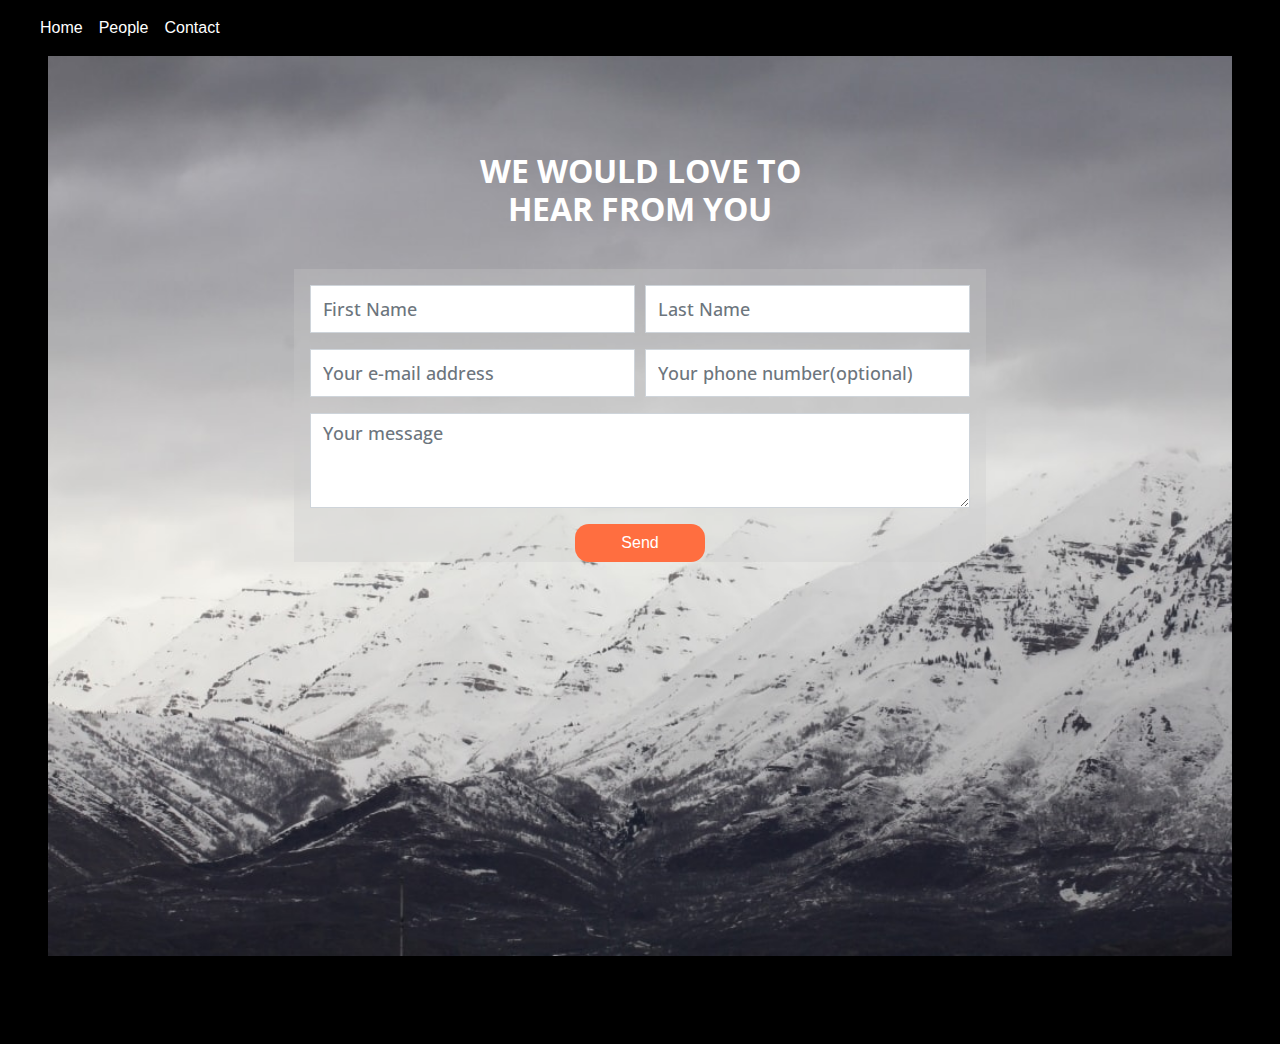
<file: contact.html>
<!DOCTYPE html>
<html lang="en" dir="ltr">

<head>
  <meta charset="utf-8">
  <meta name="viewport" content="width=device-width, initial-scale=1.0">
  <title>Contact</title>
  <script type="text/javascript" src="js/jquery.min.js"></script>
  <script type="text/javascript" src="js/popper.min.js"></script>
  <script type="text/javascript" src="js/vue.js"></script>
  <script type="text/javascript" src="js/script.js"></script>
  <script type="text/javascript" src="js/contact.js"></script>
  <script type="text/javascript" src="js/bootstrap.min.js"></script>
  <link rel="stylesheet" href="css/bootstrap.min.css">
  <link rel="stylesheet" href="css/contact.css">
  <script type="text/javascript" src="js/jquery.validate.min.js"></script>

  <link rel="stylesheet" href="https://use.fontawesome.com/releases/v5.0.10/css/all.css" integrity="sha384-+d0P83n9kaQMCwj8F4RJB66tzIwOKmrdb46+porD/OvrJ+37WqIM7UoBtwHO6Nlg" crossorigin="anonymous">

</head>

<body>
  <main class="content-wrapper">
    <header>
      <nav class="navbar navbar-expand-lg navbar-light bg-light">
        <a class="navbar-brand" href="#"><span><i class="fas fa-magic"></i></span> </a>
        <button class="navbar-toggler" type="button" data-toggle="modal" data-target="#myModal" aria-controls="navbarNav" aria-expanded="false" aria-label="Toggle navigation">
          <span class="navbar-toggler-icon"></span>
          </button>
        <div class="collapse navbar-collapse overlay" id="">
          <ul class="navbar-nav">
            <li class="nav-item active">
              <a class="nav-link" href="index.html">Home <span class="sr-only">(current)</span></a>
            </li>
            <li class="nav-item">
              <a class="nav-link" href="#">People</a>
            </li>
            <li class="nav-item">
              <a class="nav-link" href="contact.html">Contact</a>
            </li>
          </ul>
        </div>
      </nav>
      <div class="modal" id="myModal" tabindex="-1" role="dialog" aria-hidden="true">
        <div class="modal-dialog modal-full" role="document">
          <div class="modal-content">
            <button id="close-btn" type="button" class="close" data-dismiss="modal" aria-label="Close">
              <span id="close" aria-hidden="true">&times;</span>
              <span id="brand"><i class="fas fa-magic"></i></span>
              </button>
            <ul id="menu" class="navbar-nav text-center">
              <li class="nav-item active">
                <a class="nav-link" href="index.html">Home <span class="sr-only">(current)</span></a>
              </li>
              <li class="nav-item">
                <a class="nav-link" href="#">People</a>
              </li>
              <li class="nav-item">
                <a class="nav-link" href="contact.html">Contact</a>
              </li>
            </ul>
          </div>
        </div>
      </div>
    </header>
    <div id="main-body" class="container-fluid">
      <div class="image-wrapper">
        <h1 class="text-center" id="head-title">We would love to <br> hear from you</h1>
        <div id="form" class="container">
          <div id="success" class="message" style="display:none">
            <p><span><i class="fas fa-check"></i></span> &nbsp;&nbsp; <span> Thank you, We have received your message</span></p>
          </div>
          <div id="failed" class="message" style="display:none">
            <p> <span><i class="fas fa-info"></i></span> &nbsp;&nbsp; <span>Please complete the form and try again</span> </p>
          </div>
          <form id="myform" action="" class="" method="post" name="ctb">
            <div id="first-row" class="form-row">
              <div class="form-group col-md-6">
                <input type="text" name="firstname" class="form-control" id="firstname" aria-describedby="firstname" placeholder="First Name" required>
                <div id="error" class="">

                </div>
              </div>
              <div class="form-group col-md-6">
                <input type="text" name="lastname" class="form-control" id="lastname" aria-describedby="lastname" placeholder="Last Name" required>
              </div>
            </div>
            <div class="form-row">
              <div class="form-group col-md-6">

                <input type="email" name="email" class="form-control" id="email" placeholder="Your e-mail address" required>
              </div>
              <div class="form-group col-md-6">
                <input type="number" name="number" class="form-control" id="number" placeholder="Your phone number(optional)">
              </div>
            </div>
            <div class="form-row">
              <div class="form-group col-md-12">

                <textarea class="form-control" name="message" id="message" rows="3" placeholder="Your message"></textarea>
              </div>
            </div>
            <div class="text-center send-wrapper">
              <button id="send" type="submit" class="btn btn-default" name="button">Send</button>
            </div>
          </form>

        </div>

      </div>
      <footer class="text-center">
        <span class="social"><i class="fab fa-facebook-f icons"></i></span>
        <span class="social"><i class="fab fa-twitter icons"></i></span>
        <span class="social"><i class="fab fa-instagram icons"></i></span>
      </footer>
    </div>

  </main>

</body>

</html>
</file>
<file: css/contact.css>
@import url('https://fonts.googleapis.com/css?family=Open+Sans:400,800');
input {
  border-radius: 0 !important;
  height: 48px !important;
  font-family: 'Open Sans', sans-serif !important;
  font-weight: 500 !important;
  font-size: 18px !important;
}

textarea {
  border-radius: 0 !important;
  font-family: 'Open Sans', sans-serif !important;
  font-weight: 500 !important;
  font-size: 18px !important;
}

#form {
  padding-top: 0;
  padding-right: 14em;
  padding-left: 14em;
}

form {
  background-color: rgba(203, 203, 203, 0.3);
}

#first-row {
  padding-top: 1em;
}

.form-row {
  padding-left: 1em;
  padding-right: 1em;
}

.send-wrapper {}

#send {
  border-radius: 14px;
  color: #fff;
  width: 130px;
  background-color: #FF6E40;
}

#head-title {
  padding: 3em;
  font-family: 'Open Sans', sans-serif;
  font-weight: bold;
  font-size: 2em;
  padding-bottom: 1em;
  text-transform: uppercase;
}

#main-body {
  padding: 3em;
  padding-top: 0;
  background-color: #000;
}

.image-wrapper {
  background: url('../img/third.jpg');
  background-size: cover;
  height: 100vh;
}

.navbar {
  background-color: #000 !important
}

.nav-link {
  color: #fff !important;
}

.navbar-brand {
  color: #fff !important;
}

.navbar-toggler {
  background-color: #fff !important;
}

.modal-full {
  min-width: 100%;
  margin: 0;
}

.modal-full .modal-content {
  min-height: 100vh;
  background-color: #000;
}

.icons {
  color: #fff;
}

footer {
  margin-top: 1em;
}

.social {
  margin: 1em;
}

.social>i:hover {
  color: #f44336;
}

#close {
  float: left;
  color: #fff;
  margin: .2em;
}

#close:hover {
  color: #f44336 !important;
}

#brand {
  float: left;
  color: #fff;
  opacity: 1;
  padding-top: .3em;
  padding-left: 30%;
}

#menu {
  font-family: 'Open Sans', sans-serif;
  font-weight: 600;
  text-transform: uppercase;
}

.nav-link:hover {
  color: #f44336 !important;
}

#head-title {
  color: #fff
}

@media only screen and (min-device-width: 320px) and (max-device-width: 480px) and (-webkit-min-device-pixel-ratio: 2) {
  #form {
    padding-top: 0 !important;
    padding-right: 0 !important;
    padding-left: 0 !important;
  }
  #head-title {
    padding: 0 !important;
    padding-top: 1em !important;
    font-size: 1.6em !important;
  }
  #main-body {
    padding: 0;
  }
  input {
    height: 32px !important;
  }
  label {
    height: 26px !important;
  }
  textarea {
    height: 70px !important;
  }
}

@media only screen and (min-device-width: 768px) and (max-device-width: 1024px) and (-webkit-min-device-pixel-ratio: 1) {
  #form {
    padding-top: 0 !important;
    padding-right: 6em !important;
    padding-left: 6em !important;
  }
  #send {
    font-size: 2em;
    width: 200px;
    border-radius: 28px;
  }
  footer {
    font-size: 1.6em;
  }
}

.invalid-feedback {
  height: 32px !important;
  margin-top: 0 !important;
  color: #fff !important;
  font-size: 14px !important;
  font-family: 'Open Sans', sans-serif;
  background-color: #455A64 !important;
}

label {
  background-color: #455A64 !important;
  width: 100% !important;
  height: 32px !important;
  color: #fff !important;
}

#success {
  background-color: rgba(69, 90, 100, 0.3);
  height: 42px;
}

#failed {
  background-color: rgba(69, 90, 100, 0.3);
  height: 42px;
}

#success>p {
  padding: .5em;
  color: #fff;
}

#failed>p {
  color: #fff;
  padding: .5em;
}

.valid {
  background: url('../img/checked.png') center right 10px;
  background-repeat: no-repeat;
  background-origin: content-box;
}

.up-arrow:after {
  content: '';
  display: block;
  position: absolute;
  left: 20px;
  bottom: 100%;
  width: 0;
  height: 0;
  border-bottom: 10px solid #455A64;
  border-top: 10px solid transparent;
  border-left: 10px solid transparent;
  border-right: 10px solid transparent;
}

.up-arrow {
  display: inline-block;
  position: relative;
  background: #455A64;
  color: #FFF;
  text-decoration: none;
}
</file>
